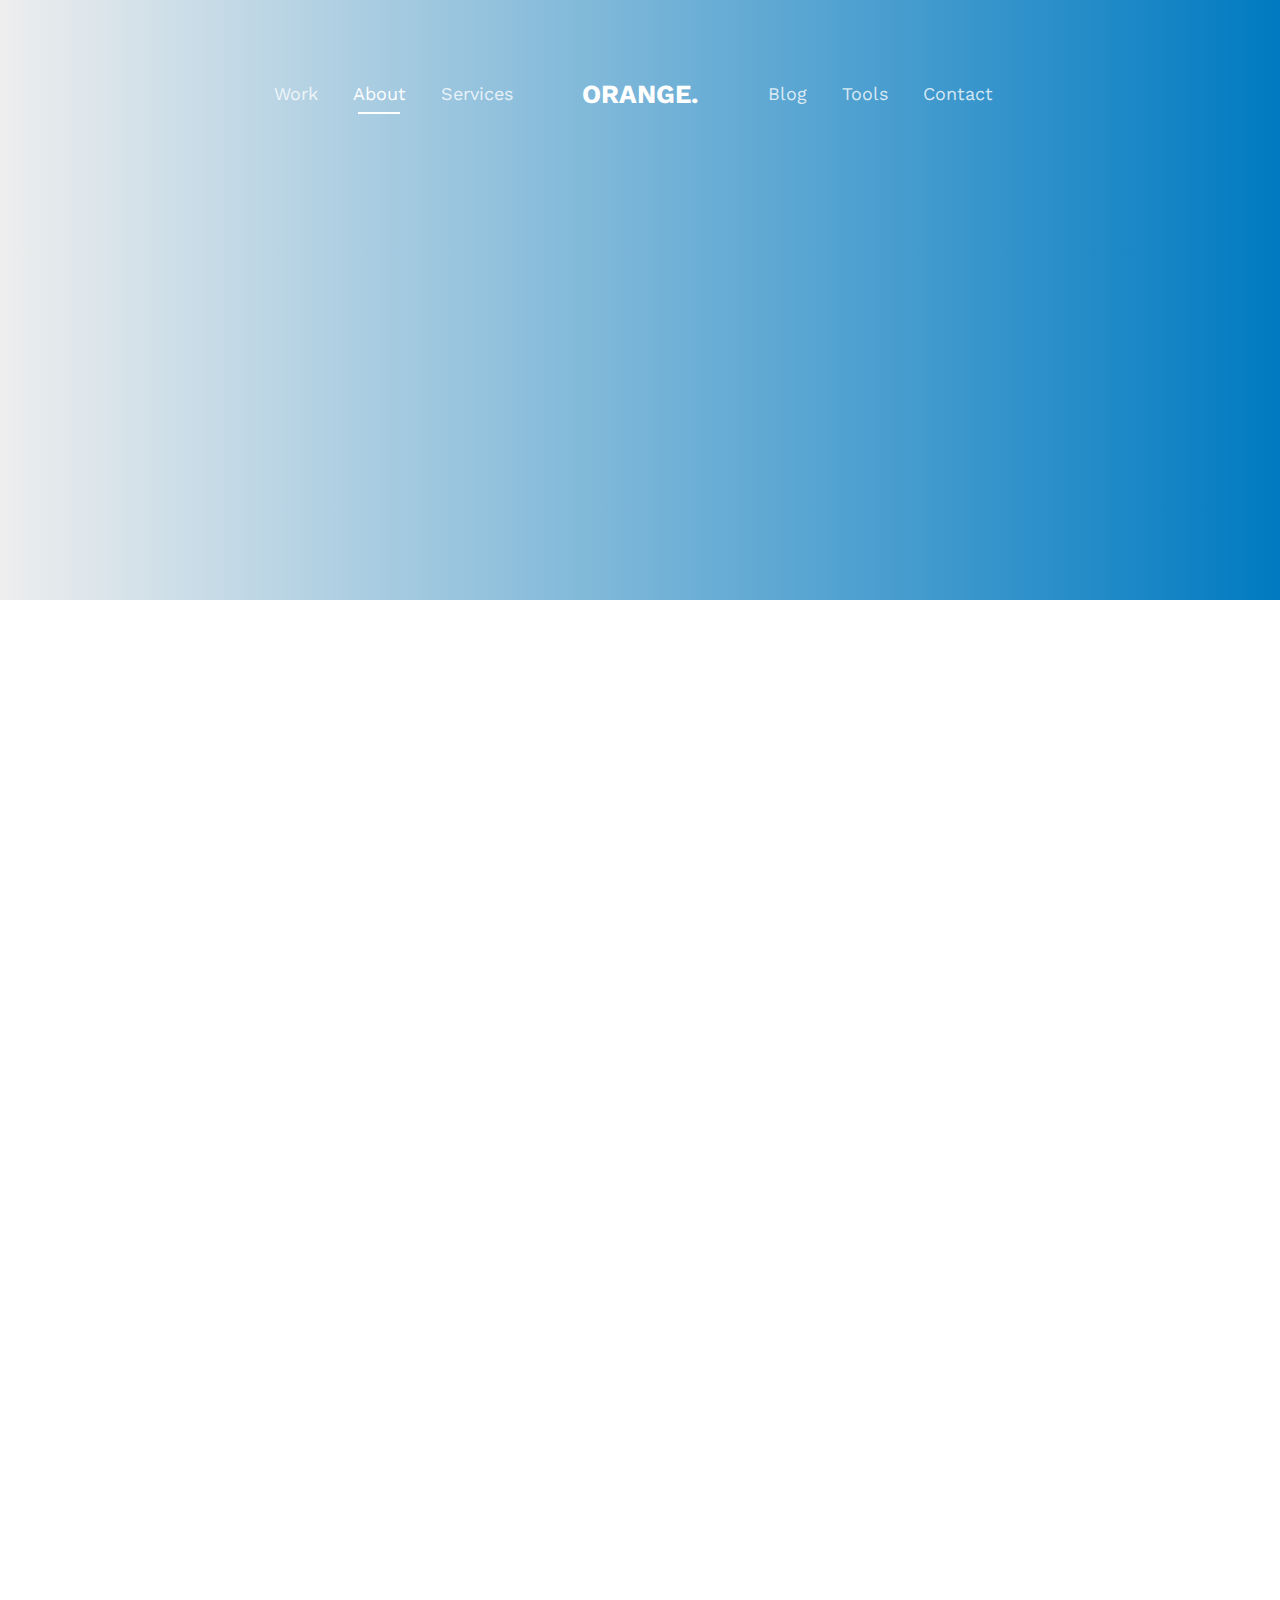
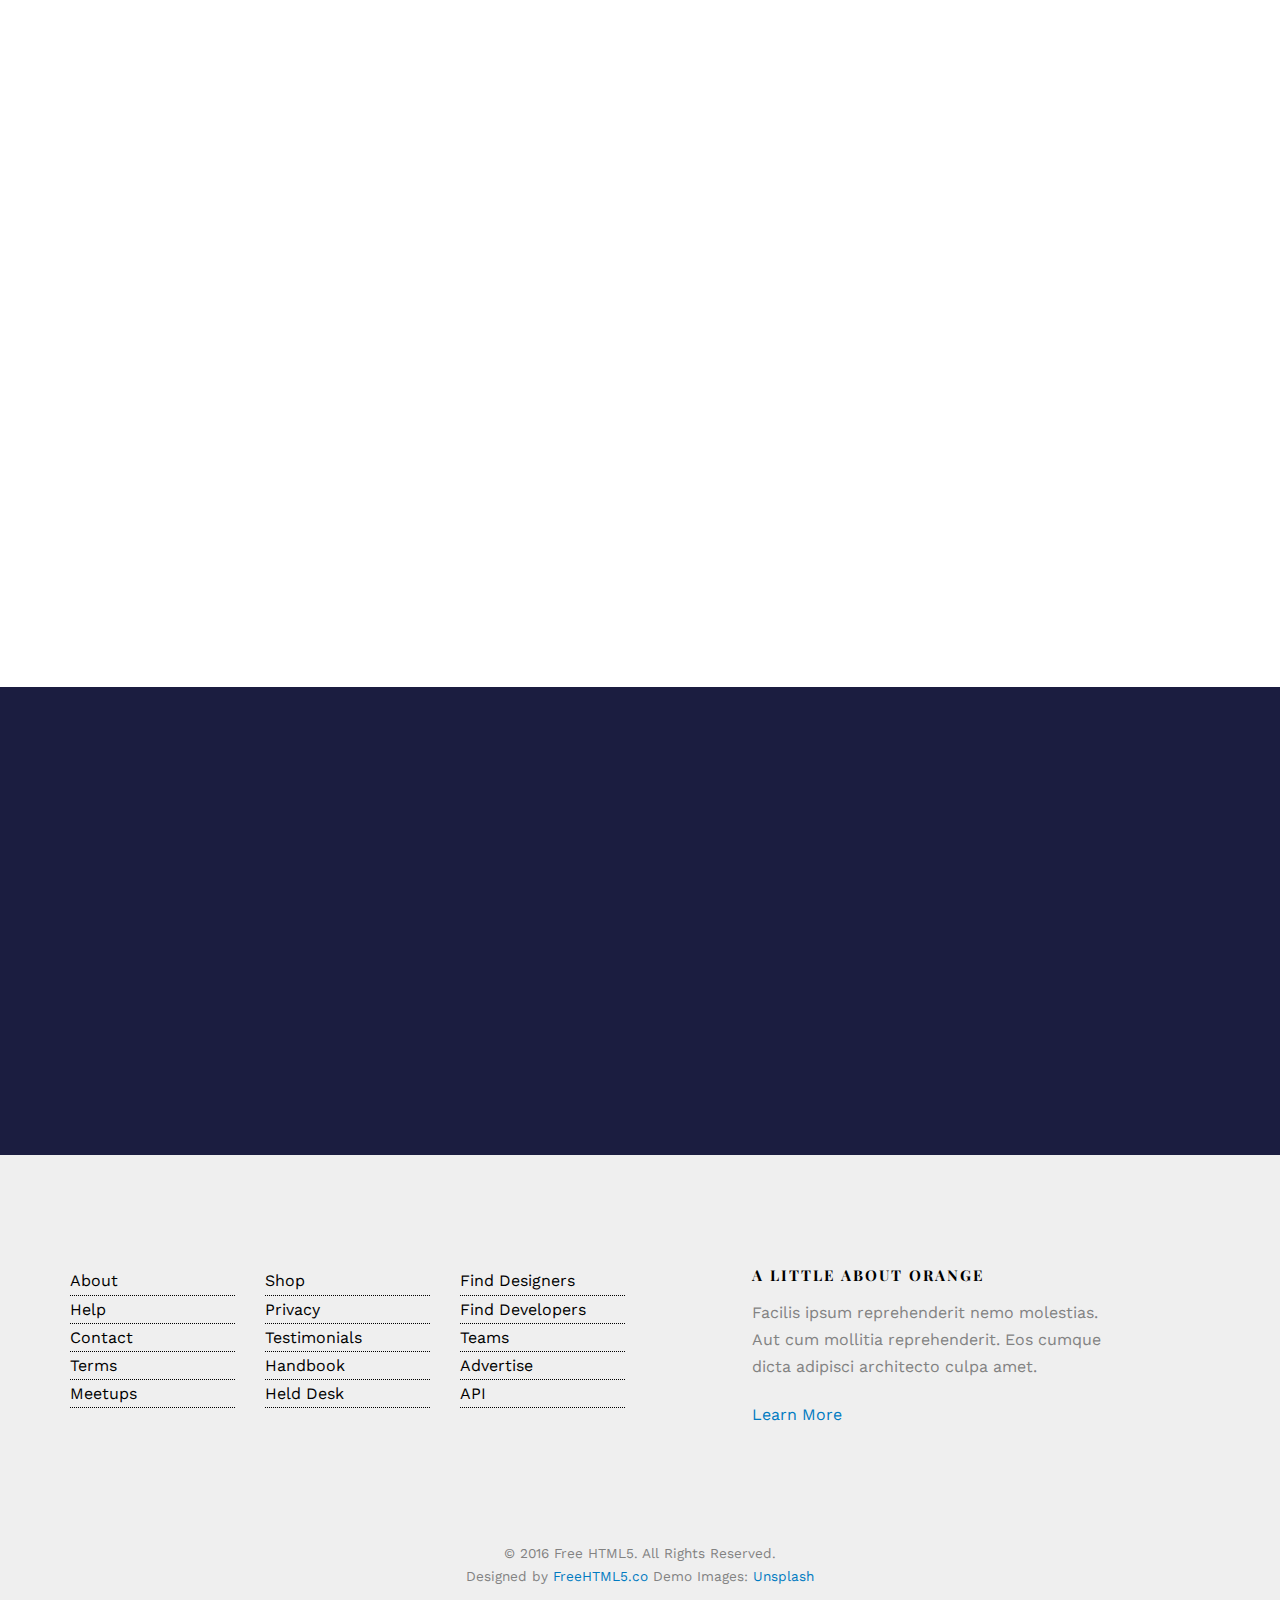
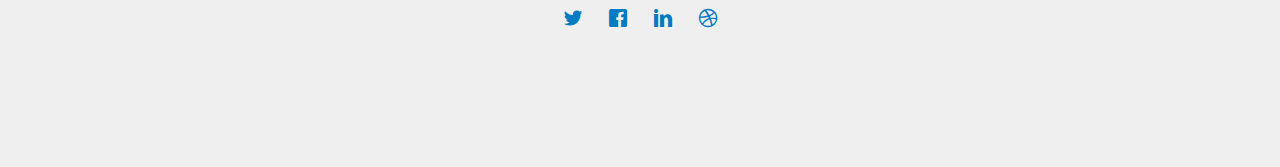
<file: appsilicon1/about.html>
<!DOCTYPE HTML>
<html>
	<head>
	<meta charset="utf-8">
	<meta http-equiv="X-UA-Compatible" content="IE=edge">
	<title>Orange &mdash; Free Website Template, Free HTML5 Template by FreeHTML5.co</title>
	<meta name="viewport" content="width=device-width, initial-scale=1">
	<meta name="description" content="Free HTML5 Website Template by FreeHTML5.co" />
	<meta name="keywords" content="free website templates, free html5, free template, free bootstrap, free website template, html5, css3, mobile first, responsive" />
	<meta name="author" content="FreeHTML5.co" />

	<!-- 
	//////////////////////////////////////////////////////

	FREE HTML5 TEMPLATE 
	DESIGNED & DEVELOPED by FreeHTML5.co
		
	Website: 		http://freehtml5.co/
	Email: 			info@freehtml5.co
	Twitter: 		http://twitter.com/fh5co
	Facebook: 		https://www.facebook.com/fh5co

	//////////////////////////////////////////////////////
	 -->

  	<!-- Facebook and Twitter integration -->
	<meta property="og:title" content=""/>
	<meta property="og:image" content=""/>
	<meta property="og:url" content=""/>
	<meta property="og:site_name" content=""/>
	<meta property="og:description" content=""/>
	<meta name="twitter:title" content="" />
	<meta name="twitter:image" content="" />
	<meta name="twitter:url" content="" />
	<meta name="twitter:card" content="" />

	<link href='https://fonts.googleapis.com/css?family=Work+Sans:400,300,600,400italic,700' rel='stylesheet' type='text/css'>
	<link href="https://fonts.googleapis.com/css?family=Playfair+Display:400,700" rel="stylesheet">
	
	<!-- Animate.css -->
	<link rel="stylesheet" href="css/animate.css">
	<!-- Icomoon Icon Fonts-->
	<link rel="stylesheet" href="css/icomoon.css">
	<!-- Bootstrap  -->
	<link rel="stylesheet" href="css/bootstrap.css">
	<!-- Theme style  -->
	<link rel="stylesheet" href="css/style.css">

	<!-- Modernizr JS -->
	<script src="js/modernizr-2.6.2.min.js"></script>
	<!-- FOR IE9 below -->
	<!--[if lt IE 9]>
	<script src="js/respond.min.js"></script>
	<![endif]-->

	</head>
	<body>
		
	<div class="fh5co-loader"></div>
	
	<div id="page">
	<nav class="fh5co-nav" role="navigation">
		<div class="container">
			<div class="row">
				<div class="col-xs-5 text-right menu-1">
					<ul>
						<li><a href="work.html">Work</a></li>
						<li class="active"><a href="about.html">About</a></li>
						<li class="has-dropdown">
							<a href="services.html">Services</a>
							<ul class="dropdown">
								<li><a href="#">Web Design</a></li>
								<li><a href="#">eCommerce</a></li>
								<li><a href="#">Branding</a></li>
								<li><a href="#">API</a></li>
							</ul>
						</li>
					</ul>
				</div>
				<div class="col-xs-2 text-center">
					<div id="fh5co-logo"><a href="index.html">Orange.</a></div>
				</div>
				<div class="col-xs-5 text-left menu-1">
					<ul>
						<li><a href="blog.html">Blog</a></li>
						<li class="has-dropdown">
							<a href="#">Tools</a>
							<ul class="dropdown">
								<li><a href="#">HTML5</a></li>
								<li><a href="#">CSS3</a></li>
								<li><a href="#">Sass</a></li>
								<li><a href="#">jQuery</a></li>
							</ul>
						</li>
						<li><a href="contact.html">Contact</a></li>
					</ul>
				</div>
			</div>
			
		</div>
	</nav>

	<header id="fh5co-header" class="fh5co-cover fh5co-cover-sm" role="banner" style="background-image:url(images/img_bg_2.jpg);">
		<div class="overlay"></div>
		<div class="container">
			<div class="row">
				<div class="col-md-8 col-md-offset-2 text-center">
					<div class="display-t">
						<div class="display-tc animate-box" data-animate-effect="fadeIn">
							<h1>About Us</h1>
							<h2>Free html5 templates Made by <a href="http://freehtml5.co" target="_blank">freehtml5.co</a></h2>
						</div>
					</div>
				</div>
			</div>
		</div>
	</header>

	<div id="fh5co-about">
		<div class="container">
			<div class="about-content">
				<div class="row animate-box">
					<div class="col-md-6 col-md-push-6">
						<div class="desc">
							<h3>History</h3>
							<p>Lorem ipsum dolor sit amet consectetur adipisicing elit. Esse quo est quis mollitia ratione magni assumenda repellat atque modi temporibus tempore ex. Dolore facilis ex sunt ea praesentium expedita numquam?</p> 
							<p>Quos quia provident consequuntur culpa facere ratione maxime commodi voluptates id repellat velit eaque aspernatur expedita. Possimus itaque adipisci rem dolorem nesciunt perferendis quae amet deserunt eum labore quidem minima.</p>
						</div>
						<div class="desc">
							<h3>Mission &amp; Vission</h3>
							<p>Lorem ipsum dolor sit amet consectetur adipisicing elit. Esse quo est quis mollitia ratione magni assumenda repellat atque modi temporibus tempore ex. Dolore facilis ex sunt ea praesentium expedita numquam?</p> 
							<p>Quos quia provident consequuntur culpa facere ratione maxime commodi voluptates id repellat velit eaque aspernatur expedita. Possimus itaque adipisci rem dolorem nesciunt perferendis quae amet deserunt eum labore quidem minima.</p>
						</div>
					</div>
					<div class="col-md-6 col-md-pull-6">
						<img class="img-responsive" src="images/img_bg_1.jpg" alt="about">
					</div>
					
				</div>
			</div>
			<div class="row animate-box">
				<div class="col-md-8 col-md-offset-2 text-center fh5co-heading">
					<span>Productive Staff</span>
					<h2>Meet Our Staff</h2>
					<p>Dignissimos asperiores vitae velit veniam totam fuga molestias accusamus alias autem provident. Odit ab aliquam dolor eius.</p>
				</div>
			</div>
			<div class="row">
				<div class="col-md-4 col-sm-4 animate-box" data-animate-effect="fadeIn">
					<div class="fh5co-staff">
						<img src="images/person1.jpg" alt="Free HTML5 Templates by FreeHTML5.co">
						<h3>Jean Smith</h3>
						<strong class="role">Web Designer</strong>
						<p>Quos quia provident consequuntur culpa facere ratione maxime commodi voluptates id repellat velit eaque aspernatur expedita. Possimus itaque adipisci.</p>
						<ul class="fh5co-social-icons">
							<li><a href="#"><i class="icon-facebook"></i></a></li>
							<li><a href="#"><i class="icon-twitter"></i></a></li>
							<li><a href="#"><i class="icon-dribbble"></i></a></li>
							<li><a href="#"><i class="icon-github"></i></a></li>
						</ul>
					</div>
				</div>
				<div class="col-md-4 col-sm-4 animate-box" data-animate-effect="fadeIn">
					<div class="fh5co-staff">
						<img src="images/person1.jpg" alt="Free HTML5 Templates by FreeHTML5.co">
						<h3>Hush Raven</h3>
						<strong class="role">Front-end Developer</strong>
						<p>Quos quia provident consequuntur culpa facere ratione maxime commodi voluptates id repellat velit eaque aspernatur expedita. Possimus itaque adipisci.</p>
						<ul class="fh5co-social-icons">
							<li><a href="#"><i class="icon-facebook"></i></a></li>
							<li><a href="#"><i class="icon-twitter"></i></a></li>
							<li><a href="#"><i class="icon-dribbble"></i></a></li>
							<li><a href="#"><i class="icon-github"></i></a></li>
						</ul>
					</div>
				</div>
				<div class="col-md-4 col-sm-4 animate-box" data-animate-effect="fadeIn">
					<div class="fh5co-staff">
						<img src="images/person1.jpg" alt="Free HTML5 Templates by FreeHTML5.co">
						<h3>Alex King</h3>
						<strong class="role">Back-end Developer</strong>
						<p>Quos quia provident consequuntur culpa facere ratione maxime commodi voluptates id repellat velit eaque aspernatur expedita. Possimus itaque adipisci.</p>
						<ul class="fh5co-social-icons">
							<li><a href="#"><i class="icon-facebook"></i></a></li>
							<li><a href="#"><i class="icon-twitter"></i></a></li>
							<li><a href="#"><i class="icon-dribbble"></i></a></li>
							<li><a href="#"><i class="icon-github"></i></a></li>
						</ul>
					</div>
				</div>
			</div>
		</div>
	</div>

	<div id="fh5co-started">
		<div class="container">
			<div class="row animate-box">
				<div class="col-md-8 col-md-offset-2 text-center fh5co-heading">
					<h2>Lets Get Started</h2>
					<p>Dignissimos asperiores vitae velit veniam totam fuga molestias accusamus alias autem provident. Odit ab aliquam dolor eius.</p>
				</div>
			</div>
			<div class="row animate-box">
				<div class="col-md-8 col-md-offset-2">
					<form class="form-inline">
						<div class="col-md-6 col-md-offset-3 col-sm-6">
							<button type="submit" class="btn btn-default btn-block">Get In Touch</button>
						</div>
					</form>
				</div>
			</div>
		</div>
	</div>

	<footer id="fh5co-footer" role="contentinfo">
		<div class="container">
			<div class="row row-pb-md">
				<div class="col-md-2 col-sm-4 col-xs-6">
					<ul class="fh5co-footer-links">
						<li><a href="#">About</a></li>
						<li><a href="#">Help</a></li>
						<li><a href="#">Contact</a></li>
						<li><a href="#">Terms</a></li>
						<li><a href="#">Meetups</a></li>
					</ul>
				</div>

				<div class="col-md-2 col-sm-4 col-xs-6">
					<ul class="fh5co-footer-links">
						<li><a href="#">Shop</a></li>
						<li><a href="#">Privacy</a></li>
						<li><a href="#">Testimonials</a></li>
						<li><a href="#">Handbook</a></li>
						<li><a href="#">Held Desk</a></li>
					</ul>
				</div>

				<div class="col-md-2 col-sm-4 col-xs-6">
					<ul class="fh5co-footer-links">
						<li><a href="#">Find Designers</a></li>
						<li><a href="#">Find Developers</a></li>
						<li><a href="#">Teams</a></li>
						<li><a href="#">Advertise</a></li>
						<li><a href="#">API</a></li>
					</ul>
				</div>
				<div class="col-md-4 col-sm-12 col-xs-12 fh5co-widget col-md-push-1">
					<h3>A Little About Orange</h3>
					<p>Facilis ipsum reprehenderit nemo molestias. Aut cum mollitia reprehenderit. Eos cumque dicta adipisci architecto culpa amet.</p>
					<p><a href="#">Learn More</a></p>
				</div>
			</div>

			<div class="row copyright">
				<div class="col-md-12 text-center">
					<p>
						<small class="block">&copy; 2016 Free HTML5. All Rights Reserved.</small> 
						<small class="block">Designed by <a href="http://freehtml5.co/" target="_blank">FreeHTML5.co</a> Demo Images: <a href="http://unsplash.com/" target="_blank">Unsplash</a></small>
					</p>
					<p>
						<ul class="fh5co-social-icons">
							<li><a href="#"><i class="icon-twitter"></i></a></li>
							<li><a href="#"><i class="icon-facebook"></i></a></li>
							<li><a href="#"><i class="icon-linkedin"></i></a></li>
							<li><a href="#"><i class="icon-dribbble"></i></a></li>
						</ul>
					</p>
				</div>
			</div>

		</div>
	</footer>
	</div>

	<div class="gototop js-top">
		<a href="#" class="js-gotop"><i class="icon-arrow-up"></i></a>
	</div>
	
	<!-- jQuery -->
	<script src="js/jquery.min.js"></script>
	<!-- jQuery Easing -->
	<script src="js/jquery.easing.1.3.js"></script>
	<!-- Bootstrap -->
	<script src="js/bootstrap.min.js"></script>
	<!-- Waypoints -->
	<script src="js/jquery.waypoints.min.js"></script>
	<!-- Main -->
	<script src="js/main.js"></script>

	</body>
</html>
</file>
<file: appsilicon1/css/icomoon.css>
@font-face {
  font-family: 'icomoon';
  src:  url('../fonts/icomoon/icomoon.eot?6iuir');
  src:  url('../fonts/icomoon/icomoon.eot?6iuir#iefix') format('embedded-opentype'),
    url('../fonts/icomoon/icomoon.ttf?6iuir') format('truetype'),
    url('../fonts/icomoon/icomoon.woff?6iuir') format('woff'),
    url('../fonts/icomoon/icomoon.svg?6iuir#icomoon') format('svg');
  font-weight: normal;
  font-style: normal;
}

[class^="icon-"], [class*=" icon-"] {
  /* use !important to prevent issues with browser extensions that change fonts */
  font-family: 'icomoon' !important;
  speak: none;
  font-style: normal;
  font-weight: normal;
  font-variant: normal;
  text-transform: none;
  line-height: 1;

  /* Better Font Rendering =========== */
  -webkit-font-smoothing: antialiased;
  -moz-osx-font-smoothing: grayscale;
}

.icon-eye:before {
  content: "\e000";
}
.icon-paper-clip:before {
  content: "\e001";
}
.icon-mail:before {
  content: "\e002";
}
.icon-toggle:before {
  content: "\e003";
}
.icon-layout:before {
  content: "\e004";
}
.icon-link:before {
  content: "\e005";
}
.icon-bell:before {
  content: "\e006";
}
.icon-lock:before {
  content: "\e007";
}
.icon-unlock:before {
  content: "\e008";
}
.icon-ribbon:before {
  content: "\e009";
}
.icon-image:before {
  content: "\e010";
}
.icon-signal:before {
  content: "\e011";
}
.icon-target:before {
  content: "\e012";
}
.icon-clipboard:before {
  content: "\e013";
}
.icon-clock:before {
  content: "\e014";
}
.icon-watch:before {
  content: "\e015";
}
.icon-air-play:before {
  content: "\e016";
}
.icon-camera:before {
  content: "\e017";
}
.icon-video:before {
  content: "\e018";
}
.icon-disc:before {
  content: "\e019";
}
.icon-printer:before {
  content: "\e020";
}
.icon-monitor:before {
  content: "\e021";
}
.icon-server:before {
  content: "\e022";
}
.icon-cog:before {
  content: "\e023";
}
.icon-heart:before {
  content: "\e024";
}
.icon-paragraph:before {
  content: "\e025";
}
.icon-align-justify:before {
  content: "\e026";
}
.icon-align-left:before {
  content: "\e027";
}
.icon-align-center:before {
  content: "\e028";
}
.icon-align-right:before {
  content: "\e029";
}
.icon-book:before {
  content: "\e030";
}
.icon-layers:before {
  content: "\e031";
}
.icon-stack:before {
  content: "\e032";
}
.icon-stack-2:before {
  content: "\e033";
}
.icon-paper:before {
  content: "\e034";
}
.icon-paper-stack:before {
  content: "\e035";
}
.icon-search:before {
  content: "\e036";
}
.icon-zoom-in:before {
  content: "\e037";
}
.icon-zoom-out:before {
  content: "\e038";
}
.icon-reply:before {
  content: "\e039";
}
.icon-circle-plus:before {
  content: "\e040";
}
.icon-circle-minus:before {
  content: "\e041";
}
.icon-circle-check:before {
  content: "\e042";
}
.icon-circle-cross:before {
  content: "\e043";
}
.icon-square-plus:before {
  content: "\e044";
}
.icon-square-minus:before {
  content: "\e045";
}
.icon-square-check:before {
  content: "\e046";
}
.icon-square-cross:before {
  content: "\e047";
}
.icon-microphone:before {
  content: "\e048";
}
.icon-record:before {
  content: "\e049";
}
.icon-skip-back:before {
  content: "\e050";
}
.icon-rewind:before {
  content: "\e051";
}
.icon-play:before {
  content: "\e052";
}
.icon-pause:before {
  content: "\e053";
}
.icon-stop:before {
  content: "\e054";
}
.icon-fast-forward:before {
  content: "\e055";
}
.icon-skip-forward:before {
  content: "\e056";
}
.icon-shuffle:before {
  content: "\e057";
}
.icon-repeat:before {
  content: "\e058";
}
.icon-folder:before {
  content: "\e059";
}
.icon-umbrella:before {
  content: "\e060";
}
.icon-moon:before {
  content: "\e061";
}
.icon-thermometer:before {
  content: "\e062";
}
.icon-drop:before {
  content: "\e063";
}
.icon-sun:before {
  content: "\e064";
}
.icon-cloud:before {
  content: "\e065";
}
.icon-cloud-upload:before {
  content: "\e066";
}
.icon-cloud-download:before {
  content: "\e067";
}
.icon-upload:before {
  content: "\e068";
}
.icon-download:before {
  content: "\e069";
}
.icon-location:before {
  content: "\e070";
}
.icon-location-2:before {
  content: "\e071";
}
.icon-map:before {
  content: "\e072";
}
.icon-battery:before {
  content: "\e073";
}
.icon-head:before {
  content: "\e074";
}
.icon-briefcase:before {
  content: "\e075";
}
.icon-speech-bubble:before {
  content: "\e076";
}
.icon-anchor:before {
  content: "\e077";
}
.icon-globe:before {
  content: "\e078";
}
.icon-box:before {
  content: "\e079";
}
.icon-reload:before {
  content: "\e080";
}
.icon-share:before {
  content: "\e081";
}
.icon-marquee:before {
  content: "\e082";
}
.icon-marquee-plus:before {
  content: "\e083";
}
.icon-marquee-minus:before {
  content: "\e084";
}
.icon-tag:before {
  content: "\e085";
}
.icon-power:before {
  content: "\e086";
}
.icon-command:before {
  content: "\e087";
}
.icon-alt:before {
  content: "\e088";
}
.icon-esc:before {
  content: "\e089";
}
.icon-bar-graph:before {
  content: "\e090";
}
.icon-bar-graph-2:before {
  content: "\e091";
}
.icon-pie-graph:before {
  content: "\e092";
}
.icon-star:before {
  content: "\e093";
}
.icon-arrow-left:before {
  content: "\e094";
}
.icon-arrow-right:before {
  content: "\e095";
}
.icon-arrow-up:before {
  content: "\e096";
}
.icon-arrow-down:before {
  content: "\e097";
}
.icon-volume:before {
  content: "\e098";
}
.icon-mute:before {
  content: "\e099";
}
.icon-content-right:before {
  content: "\e100";
}
.icon-content-left:before {
  content: "\e101";
}
.icon-grid:before {
  content: "\e102";
}
.icon-grid-2:before {
  content: "\e103";
}
.icon-columns:before {
  content: "\e104";
}
.icon-loader:before {
  content: "\e105";
}
.icon-bag:before {
  content: "\e106";
}
.icon-ban:before {
  content: "\e107";
}
.icon-flag:before {
  content: "\e108";
}
.icon-trash:before {
  content: "\e109";
}
.icon-expand:before {
  content: "\e110";
}
.icon-contract:before {
  content: "\e111";
}
.icon-maximize:before {
  content: "\e112";
}
.icon-minimize:before {
  content: "\e113";
}
.icon-plus:before {
  content: "\e114";
}
.icon-minus:before {
  content: "\e115";
}
.icon-check:before {
  content: "\e116";
}
.icon-cross:before {
  content: "\e117";
}
.icon-move:before {
  content: "\e118";
}
.icon-delete:before {
  content: "\e119";
}
.icon-menu:before {
  content: "\e120";
}
.icon-archive:before {
  content: "\e121";
}
.icon-inbox:before {
  content: "\e122";
}
.icon-outbox:before {
  content: "\e123";
}
.icon-file:before {
  content: "\e124";
}
.icon-file-add:before {
  content: "\e125";
}
.icon-file-subtract:before {
  content: "\e126";
}
.icon-help:before {
  content: "\e127";
}
.icon-open:before {
  content: "\e128";
}
.icon-ellipsis:before {
  content: "\e129";
}
.icon-add-to-list:before {
  content: "\e900";
}
.icon-classic-computer:before {
  content: "\e901";
}
.icon-controller-fast-backward:before {
  content: "\e902";
}
.icon-creative-commons-attribution:before {
  content: "\e903";
}
.icon-creative-commons-noderivs:before {
  content: "\e904";
}
.icon-creative-commons-noncommercial-eu:before {
  content: "\e905";
}
.icon-creative-commons-noncommercial-us:before {
  content: "\e906";
}
.icon-creative-commons-public-domain:before {
  content: "\e907";
}
.icon-creative-commons-remix:before {
  content: "\e908";
}
.icon-creative-commons-share:before {
  content: "\e909";
}
.icon-creative-commons-sharealike:before {
  content: "\e90a";
}
.icon-creative-commons:before {
  content: "\e90b";
}
.icon-document-landscape:before {
  content: "\e90c";
}
.icon-remove-user:before {
  content: "\e90d";
}
.icon-warning:before {
  content: "\e90e";
}
.icon-arrow-bold-down:before {
  content: "\e90f";
}
.icon-arrow-bold-left:before {
  content: "\e910";
}
.icon-arrow-bold-right:before {
  content: "\e911";
}
.icon-arrow-bold-up:before {
  content: "\e912";
}
.icon-arrow-down2:before {
  content: "\e913";
}
.icon-arrow-left2:before {
  content: "\e914";
}
.icon-arrow-long-down:before {
  content: "\e915";
}
.icon-arrow-long-left:before {
  content: "\e916";
}
.icon-arrow-long-right:before {
  content: "\e917";
}
.icon-arrow-long-up:before {
  content: "\e918";
}
.icon-arrow-right2:before {
  content: "\e919";
}
.icon-arrow-up2:before {
  content: "\e91a";
}
.icon-arrow-with-circle-down:before {
  content: "\e91b";
}
.icon-arrow-with-circle-left:before {
  content: "\e91c";
}
.icon-arrow-with-circle-right:before {
  content: "\e91d";
}
.icon-arrow-with-circle-up:before {
  content: "\e91e";
}
.icon-bookmark:before {
  content: "\e91f";
}
.icon-bookmarks:before {
  content: "\e920";
}
.icon-chevron-down:before {
  content: "\e921";
}
.icon-chevron-left:before {
  content: "\e922";
}
.icon-chevron-right:before {
  content: "\e923";
}
.icon-chevron-small-down:before {
  content: "\e924";
}
.icon-chevron-small-left:before {
  content: "\e925";
}
.icon-chevron-small-right:before {
  content: "\e926";
}
.icon-chevron-small-up:before {
  content: "\e927";
}
.icon-chevron-thin-down:before {
  content: "\e928";
}
.icon-chevron-thin-left:before {
  content: "\e929";
}
.icon-chevron-thin-right:before {
  content: "\e92a";
}
.icon-chevron-thin-up:before {
  content: "\e92b";
}
.icon-chevron-up:before {
  content: "\e92c";
}
.icon-chevron-with-circle-down:before {
  content: "\e92d";
}
.icon-chevron-with-circle-left:before {
  content: "\e92e";
}
.icon-chevron-with-circle-right:before {
  content: "\e92f";
}
.icon-chevron-with-circle-up:before {
  content: "\e930";
}
.icon-cloud2:before {
  content: "\e931";
}
.icon-controller-fast-forward:before {
  content: "\e932";
}
.icon-controller-jump-to-start:before {
  content: "\e933";
}
.icon-controller-next:before {
  content: "\e934";
}
.icon-controller-paus:before {
  content: "\e935";
}
.icon-controller-play:before {
  content: "\e936";
}
.icon-controller-record:before {
  content: "\e937";
}
.icon-controller-stop:before {
  content: "\e938";
}
.icon-controller-volume:before {
  content: "\e939";
}
.icon-dot-single:before {
  content: "\e93a";
}
.icon-dots-three-horizontal:before {
  content: "\e93b";
}
.icon-dots-three-vertical:before {
  content: "\e93c";
}
.icon-dots-two-horizontal:before {
  content: "\e93d";
}
.icon-dots-two-vertical:before {
  content: "\e93e";
}
.icon-download2:before {
  content: "\e93f";
}
.icon-emoji-flirt:before {
  content: "\e940";
}
.icon-flow-branch:before {
  content: "\e941";
}
.icon-flow-cascade:before {
  content: "\e942";
}
.icon-flow-line:before {
  content: "\e943";
}
.icon-flow-parallel:before {
  content: "\e944";
}
.icon-flow-tree:before {
  content: "\e945";
}
.icon-install:before {
  content: "\e946";
}
.icon-layers2:before {
  content: "\e947";
}
.icon-open-book:before {
  content: "\e948";
}
.icon-resize-100:before {
  content: "\e949";
}
.icon-resize-full-screen:before {
  content: "\e94a";
}
.icon-save:before {
  content: "\e94b";
}
.icon-select-arrows:before {
  content: "\e94c";
}
.icon-sound-mute:before {
  content: "\e94d";
}
.icon-sound:before {
  content: "\e94e";
}
.icon-trash2:before {
  content: "\e94f";
}
.icon-triangle-down:before {
  content: "\e950";
}
.icon-triangle-left:before {
  content: "\e951";
}
.icon-triangle-right:before {
  content: "\e952";
}
.icon-triangle-up:before {
  content: "\e953";
}
.icon-uninstall:before {
  content: "\e954";
}
.icon-upload-to-cloud:before {
  content: "\e955";
}
.icon-upload2:before {
  content: "\e956";
}
.icon-add-user:before {
  content: "\e957";
}
.icon-address:before {
  content: "\e958";
}
.icon-adjust:before {
  content: "\e959";
}
.icon-air:before {
  content: "\e95a";
}
.icon-aircraft-landing:before {
  content: "\e95b";
}
.icon-aircraft-take-off:before {
  content: "\e95c";
}
.icon-aircraft:before {
  content: "\e95d";
}
.icon-align-bottom:before {
  content: "\e95e";
}
.icon-align-horizontal-middle:before {
  content: "\e95f";
}
.icon-align-left2:before {
  content: "\e960";
}
.icon-align-right2:before {
  content: "\e961";
}
.icon-align-top:before {
  content: "\e962";
}
.icon-align-vertical-middle:before {
  content: "\e963";
}
.icon-archive2:before {
  content: "\e964";
}
.icon-area-graph:before {
  content: "\e965";
}
.icon-attachment:before {
  content: "\e966";
}
.icon-awareness-ribbon:before {
  content: "\e967";
}
.icon-back-in-time:before {
  content: "\e968";
}
.icon-back:before {
  content: "\e969";
}
.icon-bar-graph2:before {
  content: "\e96a";
}
.icon-battery2:before {
  content: "\e96b";
}
.icon-beamed-note:before {
  content: "\e96c";
}
.icon-bell2:before {
  content: "\e96d";
}
.icon-blackboard:before {
  content: "\e96e";
}
.icon-block:before {
  content: "\e96f";
}
.icon-book2:before {
  content: "\e970";
}
.icon-bowl:before {
  content: "\e971";
}
.icon-box2:before {
  content: "\e972";
}
.icon-briefcase2:before {
  content: "\e973";
}
.icon-browser:before {
  content: "\e974";
}
.icon-brush:before {
  content: "\e975";
}
.icon-bucket:before {
  content: "\e976";
}
.icon-cake:before {
  content: "\e977";
}
.icon-calculator:before {
  content: "\e978";
}
.icon-calendar:before {
  content: "\e979";
}
.icon-camera2:before {
  content: "\e97a";
}
.icon-ccw:before {
  content: "\e97b";
}
.icon-chat:before {
  content: "\e97c";
}
.icon-check2:before {
  content: "\e97d";
}
.icon-circle-with-cross:before {
  content: "\e97e";
}
.icon-circle-with-minus:before {
  content: "\e97f";
}
.icon-circle-with-plus:before {
  content: "\e980";
}
.icon-circle:before {
  content: "\e981";
}
.icon-circular-graph:before {
  content: "\e982";
}
.icon-clapperboard:before {
  content: "\e983";
}
.icon-clipboard2:before {
  content: "\e984";
}
.icon-clock2:before {
  content: "\e985";
}
.icon-code:before {
  content: "\e986";
}
.icon-cog2:before {
  content: "\e987";
}
.icon-colours:before {
  content: "\e988";
}
.icon-compass:before {
  content: "\e989";
}
.icon-copy:before {
  content: "\e98a";
}
.icon-credit-card:before {
  content: "\e98b";
}
.icon-credit:before {
  content: "\e98c";
}
.icon-cross2:before {
  content: "\e98d";
}
.icon-cup:before {
  content: "\e98e";
}
.icon-cw:before {
  content: "\e98f";
}
.icon-cycle:before {
  content: "\e990";
}
.icon-database:before {
  content: "\e991";
}
.icon-dial-pad:before {
  content: "\e992";
}
.icon-direction:before {
  content: "\e993";
}
.icon-document:before {
  content: "\e994";
}
.icon-documents:before {
  content: "\e995";
}
.icon-drink:before {
  content: "\e996";
}
.icon-drive:before {
  content: "\e997";
}
.icon-drop2:before {
  content: "\e998";
}
.icon-edit:before {
  content: "\e999";
}
.icon-email:before {
  content: "\e99a";
}
.icon-emoji-happy:before {
  content: "\e99b";
}
.icon-emoji-neutral:before {
  content: "\e99c";
}
.icon-emoji-sad:before {
  content: "\e99d";
}
.icon-erase:before {
  content: "\e99e";
}
.icon-eraser:before {
  content: "\e99f";
}
.icon-export:before {
  content: "\e9a0";
}
.icon-eye2:before {
  content: "\e9a1";
}
.icon-feather:before {
  content: "\e9a2";
}
.icon-flag2:before {
  content: "\e9a3";
}
.icon-flash:before {
  content: "\e9a4";
}
.icon-flashlight:before {
  content: "\e9a5";
}
.icon-flat-brush:before {
  content: "\e9a6";
}
.icon-folder-images:before {
  content: "\e9a7";
}
.icon-folder-music:before {
  content: "\e9a8";
}
.icon-folder-video:before {
  content: "\e9a9";
}
.icon-folder2:before {
  content: "\e9aa";
}
.icon-forward:before {
  content: "\e9ab";
}
.icon-funnel:before {
  content: "\e9ac";
}
.icon-game-controller:before {
  content: "\e9ad";
}
.icon-gauge:before {
  content: "\e9ae";
}
.icon-globe2:before {
  content: "\e9af";
}
.icon-graduation-cap:before {
  content: "\e9b0";
}
.icon-grid2:before {
  content: "\e9b1";
}
.icon-hair-cross:before {
  content: "\e9b2";
}
.icon-hand:before {
  content: "\e9b3";
}
.icon-heart-outlined:before {
  content: "\e9b4";
}
.icon-heart2:before {
  content: "\e9b5";
}
.icon-help-with-circle:before {
  content: "\e9b6";
}
.icon-help2:before {
  content: "\e9b7";
}
.icon-home:before {
  content: "\e9b8";
}
.icon-hour-glass:before {
  content: "\e9b9";
}
.icon-image-inverted:before {
  content: "\e9ba";
}
.icon-image2:before {
  content: "\e9bb";
}
.icon-images:before {
  content: "\e9bc";
}
.icon-inbox2:before {
  content: "\e9bd";
}
.icon-infinity:before {
  content: "\e9be";
}
.icon-info-with-circle:before {
  content: "\e9bf";
}
.icon-info:before {
  content: "\e9c0";
}
.icon-key:before {
  content: "\e9c1";
}
.icon-keyboard:before {
  content: "\e9c2";
}
.icon-lab-flask:before {
  content: "\e9c3";
}
.icon-landline:before {
  content: "\e9c4";
}
.icon-language:before {
  content: "\e9c5";
}
.icon-laptop:before {
  content: "\e9c6";
}
.icon-leaf:before {
  content: "\e9c7";
}
.icon-level-down:before {
  content: "\e9c8";
}
.icon-level-up:before {
  content: "\e9c9";
}
.icon-lifebuoy:before {
  content: "\e9ca";
}
.icon-light-bulb:before {
  content: "\e9cb";
}
.icon-light-down:before {
  content: "\e9cc";
}
.icon-light-up:before {
  content: "\e9cd";
}
.icon-line-graph:before {
  content: "\e9ce";
}
.icon-link2:before {
  content: "\e9cf";
}
.icon-list:before {
  content: "\e9d0";
}
.icon-location-pin:before {
  content: "\e9d1";
}
.icon-location2:before {
  content: "\e9d2";
}
.icon-lock-open:before {
  content: "\e9d3";
}
.icon-lock2:before {
  content: "\e9d4";
}
.icon-log-out:before {
  content: "\e9d5";
}
.icon-login:before {
  content: "\e9d6";
}
.icon-loop:before {
  content: "\e9d7";
}
.icon-magnet:before {
  content: "\e9d8";
}
.icon-magnifying-glass:before {
  content: "\e9d9";
}
.icon-mail2:before {
  content: "\e9da";
}
.icon-man:before {
  content: "\e9db";
}
.icon-map2:before {
  content: "\e9dc";
}
.icon-mask:before {
  content: "\e9dd";
}
.icon-medal:before {
  content: "\e9de";
}
.icon-megaphone:before {
  content: "\e9df";
}
.icon-menu2:before {
  content: "\e9e0";
}
.icon-message:before {
  content: "\e9e1";
}
.icon-mic:before {
  content: "\e9e2";
}
.icon-minus2:before {
  content: "\e9e3";
}
.icon-mobile:before {
  content: "\e9e4";
}
.icon-modern-mic:before {
  content: "\e9e5";
}
.icon-moon2:before {
  content: "\e9e6";
}
.icon-mouse:before {
  content: "\e9e7";
}
.icon-music:before {
  content: "\e9e8";
}
.icon-network:before {
  content: "\e9e9";
}
.icon-new-message:before {
  content: "\e9ea";
}
.icon-new:before {
  content: "\e9eb";
}
.icon-news:before {
  content: "\e9ec";
}
.icon-note:before {
  content: "\e9ed";
}
.icon-notification:before {
  content: "\e9ee";
}
.icon-old-mobile:before {
  content: "\e9ef";
}
.icon-old-phone:before {
  content: "\e9f0";
}
.icon-palette:before {
  content: "\e9f1";
}
.icon-paper-plane:before {
  content: "\e9f2";
}
.icon-pencil:before {
  content: "\e9f3";
}
.icon-phone:before {
  content: "\e9f4";
}
.icon-pie-chart:before {
  content: "\e9f5";
}
.icon-pin:before {
  content: "\e9f6";
}
.icon-plus2:before {
  content: "\e9f7";
}
.icon-popup:before {
  content: "\e9f8";
}
.icon-power-plug:before {
  content: "\e9f9";
}
.icon-price-ribbon:before {
  content: "\e9fa";
}
.icon-price-tag:before {
  content: "\e9fb";
}
.icon-print:before {
  content: "\e9fc";
}
.icon-progress-empty:before {
  content: "\e9fd";
}
.icon-progress-full:before {
  content: "\e9fe";
}
.icon-progress-one:before {
  content: "\e9ff";
}
.icon-progress-two:before {
  content: "\ea00";
}
.icon-publish:before {
  content: "\ea01";
}
.icon-quote:before {
  content: "\ea02";
}
.icon-radio:before {
  content: "\ea03";
}
.icon-reply-all:before {
  content: "\ea04";
}
.icon-reply2:before {
  content: "\ea05";
}
.icon-retweet:before {
  content: "\ea06";
}
.icon-rocket:before {
  content: "\ea07";
}
.icon-round-brush:before {
  content: "\ea08";
}
.icon-rss:before {
  content: "\ea09";
}
.icon-ruler:before {
  content: "\ea0a";
}
.icon-scissors:before {
  content: "\ea0b";
}
.icon-share-alternitive:before {
  content: "\ea0c";
}
.icon-share2:before {
  content: "\ea0d";
}
.icon-shareable:before {
  content: "\ea0e";
}
.icon-shield:before {
  content: "\ea0f";
}
.icon-shop:before {
  content: "\ea10";
}
.icon-shopping-bag:before {
  content: "\ea11";
}
.icon-shopping-basket:before {
  content: "\ea12";
}
.icon-shopping-cart:before {
  content: "\ea13";
}
.icon-shuffle2:before {
  content: "\ea14";
}
.icon-signal2:before {
  content: "\ea15";
}
.icon-sound-mix:before {
  content: "\ea16";
}
.icon-sports-club:before {
  content: "\ea17";
}
.icon-spreadsheet:before {
  content: "\ea18";
}
.icon-squared-cross:before {
  content: "\ea19";
}
.icon-squared-minus:before {
  content: "\ea1a";
}
.icon-squared-plus:before {
  content: "\ea1b";
}
.icon-star-outlined:before {
  content: "\ea1c";
}
.icon-star2:before {
  content: "\ea1d";
}
.icon-stopwatch:before {
  content: "\ea1e";
}
.icon-suitcase:before {
  content: "\ea1f";
}
.icon-swap:before {
  content: "\ea20";
}
.icon-sweden:before {
  content: "\ea21";
}
.icon-switch:before {
  content: "\ea22";
}
.icon-tablet:before {
  content: "\ea23";
}
.icon-tag2:before {
  content: "\ea24";
}
.icon-text-document-inverted:before {
  content: "\ea25";
}
.icon-text-document:before {
  content: "\ea26";
}
.icon-text:before {
  content: "\ea27";
}
.icon-thermometer2:before {
  content: "\ea28";
}
.icon-thumbs-down:before {
  content: "\ea29";
}
.icon-thumbs-up:before {
  content: "\ea2a";
}
.icon-thunder-cloud:before {
  content: "\ea2b";
}
.icon-ticket:before {
  content: "\ea2c";
}
.icon-time-slot:before {
  content: "\ea2d";
}
.icon-tools:before {
  content: "\ea2e";
}
.icon-traffic-cone:before {
  content: "\ea2f";
}
.icon-tree:before {
  content: "\ea30";
}
.icon-trophy:before {
  content: "\ea31";
}
.icon-tv:before {
  content: "\ea32";
}
.icon-typing:before {
  content: "\ea33";
}
.icon-unread:before {
  content: "\ea34";
}
.icon-untag:before {
  content: "\ea35";
}
.icon-user:before {
  content: "\ea36";
}
.icon-users:before {
  content: "\ea37";
}
.icon-v-card:before {
  content: "\ea38";
}
.icon-video2:before {
  content: "\ea39";
}
.icon-vinyl:before {
  content: "\ea3a";
}
.icon-voicemail:before {
  content: "\ea3b";
}
.icon-wallet:before {
  content: "\ea3c";
}
.icon-water:before {
  content: "\ea3d";
}
.icon-px-with-circle:before {
  content: "\ea3e";
}
.icon-px:before {
  content: "\ea3f";
}
.icon-basecamp:before {
  content: "\ea40";
}
.icon-behance:before {
  content: "\ea41";
}
.icon-creative-cloud:before {
  content: "\ea42";
}
.icon-dropbox:before {
  content: "\ea43";
}
.icon-evernote:before {
  content: "\ea44";
}
.icon-flattr:before {
  content: "\ea45";
}
.icon-foursquare:before {
  content: "\ea46";
}
.icon-google-drive:before {
  content: "\ea47";
}
.icon-google-hangouts:before {
  content: "\ea48";
}
.icon-grooveshark:before {
  content: "\ea49";
}
.icon-icloud:before {
  content: "\ea4a";
}
.icon-mixi:before {
  content: "\ea4b";
}
.icon-onedrive:before {
  content: "\ea4c";
}
.icon-paypal:before {
  content: "\ea4d";
}
.icon-picasa:before {
  content: "\ea4e";
}
.icon-qq:before {
  content: "\ea4f";
}
.icon-rdio-with-circle:before {
  content: "\ea50";
}
.icon-renren:before {
  content: "\ea51";
}
.icon-scribd:before {
  content: "\ea52";
}
.icon-sina-weibo:before {
  content: "\ea53";
}
.icon-skype-with-circle:before {
  content: "\ea54";
}
.icon-skype:before {
  content: "\ea55";
}
.icon-slideshare:before {
  content: "\ea56";
}
.icon-smashing:before {
  content: "\ea57";
}
.icon-soundcloud:before {
  content: "\ea58";
}
.icon-spotify-with-circle:before {
  content: "\ea59";
}
.icon-spotify:before {
  content: "\ea5a";
}
.icon-swarm:before {
  content: "\ea5b";
}
.icon-vine-with-circle:before {
  content: "\ea5c";
}
.icon-vine:before {
  content: "\ea5d";
}
.icon-vk-alternitive:before {
  content: "\ea5e";
}
.icon-vk-with-circle:before {
  content: "\ea5f";
}
.icon-vk:before {
  content: "\ea60";
}
.icon-xing-with-circle:before {
  content: "\ea61";
}
.icon-xing:before {
  content: "\ea62";
}
.icon-yelp:before {
  content: "\ea63";
}
.icon-dribbble-with-circle:before {
  content: "\ea64";
}
.icon-dribbble:before {
  content: "\ea65";
}
.icon-facebook-with-circle:before {
  content: "\ea66";
}
.icon-facebook:before {
  content: "\ea67";
}
.icon-flickr-with-circle:before {
  content: "\ea68";
}
.icon-flickr:before {
  content: "\ea69";
}
.icon-github-with-circle:before {
  content: "\ea6a";
}
.icon-github:before {
  content: "\ea6b";
}
.icon-google-with-circle:before {
  content: "\ea6c";
}
.icon-google:before {
  content: "\ea6d";
}
.icon-instagram-with-circle:before {
  content: "\ea6e";
}
.icon-instagram:before {
  content: "\ea6f";
}
.icon-lastfm-with-circle:before {
  content: "\ea70";
}
.icon-lastfm:before {
  content: "\ea71";
}
.icon-linkedin-with-circle:before {
  content: "\ea72";
}
.icon-linkedin:before {
  content: "\ea73";
}
.icon-pinterest-with-circle:before {
  content: "\ea74";
}
.icon-pinterest:before {
  content: "\ea75";
}
.icon-rdio:before {
  content: "\ea76";
}
.icon-stumbleupon-with-circle:before {
  content: "\ea77";
}
.icon-stumbleupon:before {
  content: "\ea78";
}
.icon-tumblr-with-circle:before {
  content: "\ea79";
}
.icon-tumblr:before {
  content: "\ea7a";
}
.icon-twitter-with-circle:before {
  content: "\ea7b";
}
.icon-twitter:before {
  content: "\ea7c";
}
.icon-vimeo-with-circle:before {
  content: "\ea7d";
}
.icon-vimeo:before {
  content: "\ea7e";
}
.icon-youtube-with-circle:before {
  content: "\ea7f";
}
.icon-youtube:before {
  content: "\ea80";
}
</file>
<file: appsilicon1/css/style.css>
@font-face {
  font-family: 'icomoon';
  src: url("../fonts/icomoon/icomoon.eot?srf3rx");
  src: url("../fonts/icomoon/icomoon.eot?srf3rx#iefix") format("embedded-opentype"), url("../fonts/icomoon/icomoon.ttf?srf3rx") format("truetype"), url("../fonts/icomoon/icomoon.woff?srf3rx") format("woff"), url("../fonts/icomoon/icomoon.svg?srf3rx#icomoon") format("svg");
  font-weight: normal;
  font-style: normal;
}
/* =======================================================
*
* 	Template Style 
*
* ======================================================= */
body {
  font-family: "Work Sans", Arial, sans-serif;
  font-weight: 400;
  font-size: 16px;
  line-height: 1.7;
  color: #828282;
  background: #fff;
}

#page {
  position: relative;
  overflow-x: hidden;
  width: 100%;
  height: 100%;
  -webkit-transition: 0.5s;
  -o-transition: 0.5s;
  transition: 0.5s;
}
.offcanvas #page {
  overflow: hidden;
  position: absolute;
}
.offcanvas #page:after {
  -webkit-transition: 2s;
  -o-transition: 2s;
  transition: 2s;
  position: absolute;
  top: 0;
  right: 0;
  bottom: 0;
  left: 0;
  z-index: 101;
  background: rgba(0, 0, 0, 0.7);
  content: "";
}

a {
  color: #007AC1;
  -webkit-transition: 0.5s;
  -o-transition: 0.5s;
  transition: 0.5s;
}
a:hover, a:active, a:focus {
  color: #007AC1;
  outline: none;
  text-decoration: none;
}

p {
  margin-bottom: 20px;
}

h1, h2, h3, h4, h5, h6, figure {
  color: #000;
  font-family: "Playfair Display", Arial, serif;
  font-weight: 400;
  margin: 0 0 20px 0;
}

::-webkit-selection {
  color: #fff;
  background: #328EFE;
}

::-moz-selection {
  color: #fff;
  background: #328EFE;
}

::selection {
  color: #fff;
  background: #328EFE;
}
.app_logo{
      width: 273px;
    padding-left: 15px;
}
.footer_about p i{
   padding-left : 5px;
}
.fh5co-nav {
  position: absolute;
  top: 2em;
  margin: 0;
  padding: 0;
  width: 100%;
  padding: 40px 0;
  z-index: 1001;
}
@media screen and (max-width: 768px) {
  .fh5co-nav {
    padding: 20px 0;
    top: 0;
  }
}
.fh5co-nav .left-menu, .fh5co-nav .right-menu, .fh5co-nav .logo {
  display: inline-block;
  width: 40%;
  float: left;
}
.fh5co-nav .logo {
  width: 20%;
  float: left;
}
.fh5co-nav #fh5co-logo {
  font-size: 26px;
  margin: 0;
  padding: 0;
  text-transform: uppercase;
  font-weight: bold;
}
@media screen and (max-width: 768px) {
  .fh5co-nav #fh5co-logo {
    font-size: 22px;
  }
}
.fh5co-nav a {
  padding: 5px 10px;
  color: #fff;
}
@media screen and (max-width: 768px) {
  .fh5co-nav .menu-1 {
    display: none;
  }
}
.fh5co-nav ul {
  padding: 0;
  margin: 7px 0 0 0;
}
.fh5co-nav ul li {
  padding: 0;
  margin: 0;
  list-style: none;
  display: inline;
}
.fh5co-nav ul li a {
  font-size: 18px;
  padding: 30px 15px;
  color: rgba(255, 255, 255, 0.8);
  -webkit-transition: 0.5s;
  -o-transition: 0.5s;
  transition: 0.5s;
}
.fh5co-nav ul li a:hover, .fh5co-nav ul li a:focus, .fh5co-nav ul li a:active {
  color: white;
}
.fh5co-nav ul li.has-dropdown {
  position: relative;
}
.fh5co-nav ul li.has-dropdown .dropdown {
  width: 130px;
  -webkit-box-shadow: 0px 14px 33px -9px rgba(0, 0, 0, 0.75);
  -moz-box-shadow: 0px 14px 33px -9px rgba(0, 0, 0, 0.75);
  box-shadow: 0px 14px 33px -9px rgba(0, 0, 0, 0.75);
  z-index: 1002;
  visibility: hidden;
  opacity: 0;
  position: absolute;
  top: 40px;
  left: 0;
  text-align: left;
  background: #fff;
  padding: 20px;
  -webkit-border-radius: 4px;
  -moz-border-radius: 4px;
  -ms-border-radius: 4px;
  border-radius: 4px;
  -webkit-transition: 0s;
  -o-transition: 0s;
  transition: 0s;
}
.fh5co-nav ul li.has-dropdown .dropdown:before {
  bottom: 100%;
  left: 40px;
  border: solid transparent;
  content: " ";
  height: 0;
  width: 0;
  position: absolute;
  pointer-events: none;
  border-bottom-color: #fff;
  border-width: 8px;
  margin-left: -8px;
}
.fh5co-nav ul li.has-dropdown .dropdown li {
  display: block;
  margin-bottom: 7px;
}
.fh5co-nav ul li.has-dropdown .dropdown li:last-child {
  margin-bottom: 0;
}
.fh5co-nav ul li.has-dropdown .dropdown li a {
  padding: 2px 0;
  display: block;
  color: #999999;
  line-height: 1.2;
  text-transform: none;
  font-size: 15px;
}
.fh5co-nav ul li.has-dropdown .dropdown li a:hover {
  color: #000;
}
.fh5co-nav ul li.has-dropdown:hover a, .fh5co-nav ul li.has-dropdown:focus a {
  color: #fff;
}
.fh5co-nav ul li.active > a {
  color: #fff !important;
  position: relative;
}
.fh5co-nav ul li.active > a:after {
  background: #fff;
  height: 2px;
  width: 50%;
  position: absolute;
  bottom: 20px;
  left: 0;
  right: 0;
  content: "";
  margin: 0 auto;
}

#fh5co-header,
#fh5co-counter,
.fh5co-bg {
  background-size: cover;
  background-position: top center;
  background-repeat: no-repeat;
  position: relative;
}

.fh5co-bg {
  background-size: cover;
  background-position: center center;
  position: relative;
  width: 100%;
  float: left;
  position: relative;
}

#fh5co-header a {
  color: rgba(255, 255, 255, 0.5);
  border-bottom: 1px solid rgba(255, 255, 255, 0.5);
}
#fh5co-header a:hover {
  color: white;
  border-bottom: 1px solid white;
}

.fh5co-cover {
  height: 800px;
  background-size: cover;
  background-position: top center;
  background-repeat: no-repeat;
  position: relative;
  float: left;
  width: 100%;
}
.fh5co-cover .overlay {
  z-index: 0;
  position: absolute;
  bottom: 0;
  top: 0;
  left: 0;
  right: 0;
  background: rgba(255, 62, 28, 0.5);
  background: -moz-linear-gradient(left, #eeeeee 0%, #007AC1 100%);
  background: -webkit-gradient(left top, right top, color-stop(0%, #eeeeee), color-stop(100%, #007AC1));
  background: -webkit-linear-gradient(left, #eeeeee 0%, #007AC1 100%);
  background: -o-linear-gradient(left, #eeeeee 0%, #007AC1 100%);
  background: -ms-linear-gradient(left,#eeeeee 0%, #007AC1 100%);
  background: linear-gradient(to right, #eeeeee 0%, #007AC1 100%);
  filter: progid:DXImageTransform.Microsoft.gradient( startColorstr='#ff3e1c', endColorstr='#ff8c00', GradientType=1 );
}
.fh5co-cover > .fh5co-container {
  position: relative;
  z-index: 10;
}
@media screen and (max-width: 768px) {
  .fh5co-cover {
    height: 600px;
  }
}
.fh5co-cover .display-t,
.fh5co-cover .display-tc {
  z-index: 9;
  height: 900px;
  display: table;
  width: 100%;
}
@media screen and (max-width: 768px) {
  .fh5co-cover .display-t,
  .fh5co-cover .display-tc {
    height: 600px;
  }
}
.fh5co-cover.fh5co-cover-sm {
  height: 600px;
}
@media screen and (max-width: 768px) {
  .fh5co-cover.fh5co-cover-sm {
    height: 400px;
  }
}
.fh5co-cover.fh5co-cover-sm .display-t,
.fh5co-cover.fh5co-cover-sm .display-tc {
  height: 600px;
  display: table;
  width: 100%;
}
@media screen and (max-width: 768px) {
  .fh5co-cover.fh5co-cover-sm .display-t,
  .fh5co-cover.fh5co-cover-sm .display-tc {
    height: 400px;
  }
}

#fh5co-header .display-tc,
#fh5co-counter .display-tc,
.fh5co-cover .display-tc {
  display: table-cell !important;
  vertical-align: middle;
}
#fh5co-header .display-tc h1, #fh5co-header .display-tc h2,
#fh5co-counter .display-tc h1,
#fh5co-counter .display-tc h2,
.fh5co-cover .display-tc h1,
.fh5co-cover .display-tc h2 {
  margin: 0;
  padding: 0;
  color: white;
}
#fh5co-header .display-tc h1,
#fh5co-counter .display-tc h1,
.fh5co-cover .display-tc h1 {
  margin-bottom: 0px;
  font-size: 34px;
  line-height: 1.5;
  letter-spacing: 2px;
    color: #3f4b50b8;
}
@media screen and (max-width: 768px) {
  #fh5co-header .display-tc h1,
  #fh5co-counter .display-tc h1,
  .fh5co-cover .display-tc h1 {
    font-size: 40px;
  }
}
#fh5co-header .display-tc h2,
#fh5co-counter .display-tc h2,
.fh5co-cover .display-tc h2 {
  font-size: 20px;
  line-height: 1.5;
  margin-bottom: 30px;
}
#fh5co-header .display-tc .btn,
#fh5co-counter .display-tc .btn,
.fh5co-cover .display-tc .btn {
  padding: 15px 30px;
  background: #F36363;
  color: #fff;
  border: none !important;
  font-size: 18px;
  text-transform: uppercase;
  -webkit-border-radius: 30px;
  -moz-border-radius: 30px;
  -ms-border-radius: 30px;
  border-radius: 30px;
}
#fh5co-header .display-tc .btn:hover,
#fh5co-counter .display-tc .btn:hover,
.fh5co-cover .display-tc .btn:hover {
  background: #251f1f !important;
  -webkit-box-shadow: 0px 14px 30px -15px rgba(0, 0, 0, 0.75) !important;
  -moz-box-shadow: 0px 14px 30px -15px rgba(0, 0, 0, 0.75) !important;
  box-shadow: 0px 14px 30px -15px rgba(0, 0, 0, 0.75) !important;
}
#fh5co-header .display-tc .form-inline .form-group,
#fh5co-counter .display-tc .form-inline .form-group,
.fh5co-cover .display-tc .form-inline .form-group {
  width: 100% !important;
  margin-bottom: 10px;
}
#fh5co-header .display-tc .form-inline .form-group .form-control,
#fh5co-counter .display-tc .form-inline .form-group .form-control,
.fh5co-cover .display-tc .form-inline .form-group .form-control {
  width: 100%;
  background: rgba(255, 255, 255, 0.8);
  border: none;
  -webkit-border-radius: 30px;
  -moz-border-radius: 30px;
  -ms-border-radius: 30px;
  border-radius: 30px;
}

.fh5co-bg-section {
  background: rgba(0, 0, 0, 0.05);
}

#fh5co-services,
#fh5co-started,
#fh5co-testimonial,
#fh5co-blog,
#fh5co-project,
#fh5co-about,
#fh5co-contact,
#fh5co-footer {
  padding: 7em 0;
  clear: both;
}
@media screen and (max-width: 768px) {
  #fh5co-services,
  #fh5co-started,
  #fh5co-testimonial,
  #fh5co-blog,
  #fh5co-project,
  #fh5co-about,
  #fh5co-contact,
  #fh5co-footer {
    padding: 3em 0;
  }
}

.about-content {
  margin-bottom: 7em;
}
.about-content img {
  margin-bottom: 30px;
  -webkit-border-radius: 7px;
  -moz-border-radius: 7px;
  -ms-border-radius: 7px;
  border-radius: 7px;
}
.about-content .desc {
  margin-bottom: 3em;
}

.fh5co-staff {
  text-align: center;
  margin-bottom: 30px;
}
.fh5co-staff img {
  width: 170px;
  margin-bottom: 20px;
  -webkit-border-radius: 50%;
  -moz-border-radius: 50%;
  -ms-border-radius: 50%;
  border-radius: 50%;
}
.fh5co-staff h3 {
  font-size: 24px;
  margin-bottom: 5px;
}
.fh5co-staff p {
  margin-bottom: 30px;
}
.fh5co-staff .role {
  color: #bfbfbf;
  margin-bottom: 30px;
  font-weight: normal;
  display: block;
}

.fh5co-social-icons {
  margin: 0;
  padding: 0;
}
.fh5co-social-icons li {
  margin: 0;
  padding: 0;
  list-style: none;
  display: -moz-inline-stack;
  display: inline-block;
  zoom: 1;
  *display: inline;
}
.fh5co-social-icons li a {
  display: -moz-inline-stack;
  display: inline-block;
  zoom: 1;
  *display: inline;
  color: #007AC1;
  padding-left: 10px;
  padding-right: 10px;
}
.fh5co-social-icons li a i {
  font-size: 20px;
}

.fh5co-contact-info ul {
  padding: 0;
  margin: 0;
}
.fh5co-contact-info ul li {
  padding: 0 0 0 40px;
  margin: 0 0 30px 0;
  list-style: none;
  position: relative;
}
.fh5co-contact-info ul li:before {
  color: #007AC1;
  position: absolute;
  left: 0;
  top: .05em;
  font-family: 'icomoon';
  speak: none;
  font-style: normal;
  font-weight: normal;
  font-variant: normal;
  text-transform: none;
  line-height: 1;
  /* Better Font Rendering =========== */
  -webkit-font-smoothing: antialiased;
  -moz-osx-font-smoothing: grayscale;
}
.fh5co-contact-info ul li.address:before {
  font-size: 30px;
  content: "\e9d1";
}
.fh5co-contact-info ul li.phone:before {
  font-size: 23px;
  content: "\e9f4";
}
.fh5co-contact-info ul li.email:before {
  font-size: 23px;
  content: "\e9da";
}
.fh5co-contact-info ul li.url:before {
  font-size: 23px;
  content: "\e9af";
}

.feature-center {
  padding-left: 60px;
  padding-right: 20px;
  float: left;
  width: 100%;
  position: relative;
  -webkit-border-radius: 4px;
  -moz-border-radius: 4px;
  -ms-border-radius: 4px;
  border-radius: 4px;
  margin-bottom: 40px;
}
@media screen and (max-width: 768px) {
  .feature-center {
    margin-bottom: 50px;
  }
}
.feature-center .desc {
  padding-left: 180px;
}
.feature-center .icon {
  position: absolute;
  left: 0;
  top: 0;
  display: block;
}
.feature-center .icon i {
  font-size: 40px;
  color: #007AC1;
}
.feature-center p, .feature-center h3 {
  margin-bottom: 30px;
}
.feature-center p:last-child {
  margin-bottom: 0;
}
.feature-center h3 {
  font-size: 22px;
  color: #5d5d5d;
}

#fh5co-project .fh5co-project {
  margin-bottom: 30px;
}
#fh5co-project .fh5co-project > a {
  display: block;
  color: #000;
  position: relative;
  bottom: 0;
  overflow: hidden;
  -webkit-transition: 0.5s;
  -o-transition: 0.5s;
  transition: 0.5s;
}
#fh5co-project .fh5co-project > a img {
  position: relative;
  -webkit-transition: 0.5s;
  -o-transition: 0.5s;
  transition: 0.5s;
}
#fh5co-project .fh5co-project > a:after {
  opacity: 0;
  visibility: hidden;
  content: "";
  position: absolute;
  bottom: 0;
  left: 0;
  right: 0;
  top: 0;
  -webkit-box-shadow: inset 0px -34px 98px 8px rgba(0, 0, 0, 0.75);
  -moz-box-shadow: inset 0px -34px 98px 8px rgba(0, 0, 0, 0.75);
  -ms-box-shadow: inset 0px -34px 98px 8px rgba(0, 0, 0, 0.75);
  -o-box-shadow: inset 0px -34px 98px 8px rgba(0, 0, 0, 0.75);
  box-shadow: inset 0px -34px 98px 8px rgba(0, 0, 0, 0.75);
  z-index: 8;
  -webkit-transition: 0.5s;
  -o-transition: 0.5s;
  transition: 0.5s;
}
#fh5co-project .fh5co-project > a h3, #fh5co-project .fh5co-project > a span {
  z-index: 12;
  position: absolute;
  right: 20px;
  left: 20px;
  bottom: 50px;
  color: #fff;
  margin: 0;
  padding: 0;
  opacity: 1;
  font-size: 30px;
  font-weight: 300;
  visibility: visible;
  -webkit-transition: 0.3s;
  -o-transition: 0.3s;
  transition: 0.3s;
}
#fh5co-project .fh5co-project > a span {
  font-size: 14px;
  bottom: 20px;
}
#fh5co-project .fh5co-project > a:hover {
  -webkit-box-shadow: 0px 18px 71px -10px rgba(0, 0, 0, 0.75);
  -moz-box-shadow: 0px 18px 71px -10px rgba(0, 0, 0, 0.75);
  box-shadow: 0px 18px 71px -10px rgba(0, 0, 0, 0.75);
}
#fh5co-project .fh5co-project > a:hover:after {
  opacity: 1;
  visibility: visible;
}
@media screen and (max-width: 768px) {
  #fh5co-project .fh5co-project > a:hover:after {
    opacity: 0;
    visibility: hidden;
  }
}
#fh5co-project .fh5co-project > a:hover h3, #fh5co-project .fh5co-project > a:hover span {
  opacity: 1;
  bottom: 55px;
}
#fh5co-project .fh5co-project > a:hover span {
  bottom: 15px;
}
#fh5co-project .fh5co-project > a:hover img {
  -webkit-transform: scale(1.1);
  -moz-transform: scale(1.1);
  -o-transform: scale(1.1);
  transform: scale(1.1);
}
@media screen and (max-width: 768px) {
  #fh5co-project .fh5co-project > a:hover img {
    -webkit-transform: scale(1);
    -moz-transform: scale(1);
    -o-transform: scale(1);
    transform: scale(1);
  }
}

.fh5co-blog {
  margin-bottom: 60px;
}
.fh5co-blog > a {
  display: block;
  position: relative;
  -webkit-transition: 0.5s;
  -o-transition: 0.5s;
  transition: 0.5s;
}
.fh5co-blog > a img {
  width: 100%;
}
@media screen and (max-width: 768px) {
  .fh5co-blog {
    width: 100%;
  }
}
.fh5co-blog .blog-text {
  margin-bottom: 30px;
  position: relative;
  background: #fff;
  width: 100%;
  padding: 30px;
  float: left;
  margin-top: -5em;
  -webkit-box-shadow: 0px 10px 20px -12px rgba(0, 0, 0, 0.18);
  -moz-box-shadow: 0px 10px 20px -12px rgba(0, 0, 0, 0.18);
  box-shadow: 0px 10px 20px -12px rgba(0, 0, 0, 0.18);
}
.fh5co-blog .blog-text span {
  display: inline-block;
  margin-bottom: 20px;
}
.fh5co-blog .blog-text span.posted_on {
  color: white;
  font-size: 18px;
  padding: 2px 10px;
  padding-left: 40px;
  margin-left: -40px;
  background: #007AC1;
  position: relative;
}
.fh5co-blog .blog-text span.posted_on:before {
  position: absolute;
  top: -9px;
  left: 0;
  content: '';
  width: 0;
  height: 0;
  border-style: solid;
  border-width: 0 0 9px 9px;
  border-color: transparent transparent #007AC1 transparent;
}
.fh5co-blog .blog-text span.comment {
  float: right;
}
.fh5co-blog .blog-text span.comment a {
  color: rgba(0, 0, 0, 0.3);
}
.fh5co-blog .blog-text span.comment a i {
  color: #F36363;
  padding-left: 7px;
}
.fh5co-blog .blog-text h3 {
  font-size: 20px;
  margin-bottom: 20px;
  line-height: 1.5;
}
.fh5co-blog .blog-text h3 a {
  color: black;
}

.fh5co-heading {
  margin-bottom: 2em;
}
.fh5co-heading.fh5co-heading-sm {
  margin-bottom: 2em;
}
.fh5co-heading h2 {
  font-size: 40px;
  margin-bottom: 20px;
  line-height: 1.5;
  color: #000;
}
.fh5co-heading p {
  font-size: 18px;
  line-height: 1.5;
  color: #828282;
}

#fh5co-testimonial {
  position: relative;
}
#fh5co-testimonial .overlay {
  position: absolute;
  top: 0;
  bottom: 0;
  left: 0;
  right: 0;
  background: #1b1d40;
}
#fh5co-testimonial .fh5co-heading h2 {
  color: white;
}
#fh5co-testimonial .box-testimony {
  margin-bottom: 2em;
  float: left;
}
#fh5co-testimonial .box-testimony a {
  color: rgba(255, 255, 255, 0.5);
}
#fh5co-testimonial .box-testimony a:hover, #fh5co-testimonial .box-testimony a:focus, #fh5co-testimonial .box-testimony a:active {
  color: white;
  text-decoration: none;
}
#fh5co-testimonial .box-testimony blockquote {
  padding-left: 0;
  border-left: none;
  padding: 40px;
  background: #fff;
  position: relative;
  -webkit-border-radius: 4px;
  -moz-border-radius: 4px;
  -ms-border-radius: 4px;
  border-radius: 4px;
}
#fh5co-testimonial .box-testimony blockquote:after {
  content: "";
  position: absolute;
  top: 100%;
  left: 40px;
  border-top: 15px solid black;
  border-top-color: #fff;
  border-left: 15px solid transparent;
  border-right: 15px solid transparent;
}
#fh5co-testimonial .box-testimony blockquote .quote {
  position: absolute;
  top: 0;
  left: 10px;
  text-align: center;
  font-size: 30px;
  line-height: 0;
  display: table;
  color: #fff;
  width: 56px;
  height: 56px;
  margin-top: -30px;
  background: #007AC1;
  -webkit-border-radius: 50%;
  -moz-border-radius: 50%;
  -ms-border-radius: 50%;
  border-radius: 50%;
}
#fh5co-testimonial .box-testimony blockquote .quote > span {
  display: table-cell;
  vertical-align: middle;
}
#fh5co-testimonial .box-testimony blockquote p {
  letter-spacing: 1px;
  font-family: "Playfair Display", Arial, serif;
}
#fh5co-testimonial .box-testimony .author {
  line-height: 20px;
  color: white;
  font-size: 20px;
  margin-left: 20px;
}
#fh5co-testimonial .box-testimony .author .subtext {
  display: block;
  color: rgba(255, 255, 255, 0.5);
  font-size: 16px;
}

#fh5co-started {
  background: #1b1d40;
}
#fh5co-started .fh5co-heading h2 {
  color: #fff;
  margin-bottom: 20px !important;
}
#fh5co-started .fh5co-heading p {
  color: rgba(255, 255, 255, 0.5);
}
#fh5co-started .btn {
  height: 54px;
  border: 1.5px solid #22549E;
  background: #1B1D40;
  color: #fff;
  font-size: 16px;
  text-transform: uppercase;
  padding-left: 30px;
  padding-right: 30px;
}
#fh5co-started .btn:hover {
  background: #22549E !important;
  
  -webkit-box-shadow: 0px 14px 20px -9px rgba(0, 0, 0, 0.75) !important;
  -moz-box-shadow: 0px 14px 20px -9px rgba(0, 0, 0, 0.75) !important;
  box-shadow: 0px 14px 20px -9px rgba(0, 0, 0, 0.75) !important;
}
#fh5co-started .form-inline .form-group {
  width: 100% !important;
  margin-bottom: 10px;
}
#fh5co-started .form-inline .form-group .form-control {
  width: 100%;
}

#fh5co-footer {
  background: #efefef;
}
#fh5co-footer .fh5co-footer-links {
  padding: 0;
  margin: 0;
}
@media screen and (max-width: 768px) {
  #fh5co-footer .fh5co-footer-links {
    margin-bottom: 30px;
  }
}
#fh5co-footer .fh5co-footer-links li {
  padding: 0;
  margin: 0;
  list-style: none;
  border-bottom: 1px dotted black;
}
#fh5co-footer .fh5co-footer-links li a {
  color: #000;
  text-decoration: none;
}
#fh5co-footer .fh5co-footer-links li a:hover {
  text-decoration: underline;
}
#fh5co-footer .fh5co-widget {
  margin-bottom: 30px;
}
@media screen and (max-width: 768px) {
  #fh5co-footer .fh5co-widget {
    text-align: left;
  }
}
#fh5co-footer .fh5co-widget h3 {
  margin-bottom: 15px;
  font-weight: bold;
  font-size: 15px;
  letter-spacing: 2px;
  text-transform: uppercase;
}
#fh5co-footer .copyright .block {
  display: block;
}

#map {
  width: 100%;
  height: 500px;
  position: relative;
}
@media screen and (max-width: 768px) {
  #map {
    height: 200px;
  }
}

#fh5co-offcanvas {
  position: absolute;
  z-index: 1901;
  width: 270px;
  background: black;
  top: 0;
  right: 0;
  top: 0;
  bottom: 0;
  padding: 45px 40px 40px 40px;
  overflow-y: auto;
  display: none;
  -moz-transform: translateX(270px);
  -webkit-transform: translateX(270px);
  -ms-transform: translateX(270px);
  -o-transform: translateX(270px);
  transform: translateX(270px);
  -webkit-transition: 0.5s;
  -o-transition: 0.5s;
  transition: 0.5s;
}
@media screen and (max-width: 768px) {
  #fh5co-offcanvas {
    display: block;
  }
}
.offcanvas #fh5co-offcanvas {
  -moz-transform: translateX(0px);
  -webkit-transform: translateX(0px);
  -ms-transform: translateX(0px);
  -o-transform: translateX(0px);
  transform: translateX(0px);
}
#fh5co-offcanvas a {
  color: rgba(255, 255, 255, 0.5);
}
#fh5co-offcanvas a:hover {
  color: rgba(255, 255, 255, 0.8);
}
#fh5co-offcanvas ul {
  padding: 0;
  margin: 0;
}
#fh5co-offcanvas ul li {
  padding: 0;
  margin: 0;
  list-style: none;
}
#fh5co-offcanvas ul li > ul {
  padding-left: 20px;
  display: none;
}
#fh5co-offcanvas ul li.offcanvas-has-dropdown > a {
  display: block;
  position: relative;
}
#fh5co-offcanvas ul li.offcanvas-has-dropdown > a:after {
  position: absolute;
  right: 0px;
  font-family: 'icomoon';
  speak: none;
  font-style: normal;
  font-weight: normal;
  font-variant: normal;
  text-transform: none;
  line-height: 1;
  /* Better Font Rendering =========== */
  -webkit-font-smoothing: antialiased;
  -moz-osx-font-smoothing: grayscale;
  content: "\e921";
  font-size: 20px;
  color: rgba(255, 255, 255, 0.2);
  -webkit-transition: 0.5s;
  -o-transition: 0.5s;
  transition: 0.5s;
}
#fh5co-offcanvas ul li.offcanvas-has-dropdown.active a:after {
  -webkit-transform: rotate(-180deg);
  -moz-transform: rotate(-180deg);
  -ms-transform: rotate(-180deg);
  -o-transform: rotate(-180deg);
  transform: rotate(-180deg);
}

.uppercase {
  font-size: 14px;
  color: #000;
  margin-bottom: 10px;
  font-weight: 700;
  text-transform: uppercase;
}

.gototop {
  position: fixed;
  bottom: 20px;
  right: 20px;
  z-index: 999;
  opacity: 0;
  visibility: hidden;
  -webkit-transition: 0.5s;
  -o-transition: 0.5s;
  transition: 0.5s;
}
.gototop.active {
  opacity: 1;
  visibility: visible;
}
.gototop a {
  width: 50px;
  height: 50px;
  display: table;
  background: rgba(0, 0, 0, 0.5);
  color: #fff;
  text-align: center;
  -webkit-border-radius: 4px;
  -moz-border-radius: 4px;
  -ms-border-radius: 4px;
  border-radius: 4px;
}
.gototop a i {
  height: 50px;
  display: table-cell;
  vertical-align: middle;
}
.gototop a:hover, .gototop a:active, .gototop a:focus {
  text-decoration: none;
  outline: none;
}

.fh5co-nav-toggle {
  width: 25px;
  height: 25px;
  cursor: pointer;
  text-decoration: none;
}
.fh5co-nav-toggle.active i::before, .fh5co-nav-toggle.active i::after {
  background: #444;
}
.fh5co-nav-toggle:hover, .fh5co-nav-toggle:focus, .fh5co-nav-toggle:active {
  outline: none;
  border-bottom: none !important;
}
.fh5co-nav-toggle i {
  position: relative;
  display: inline-block;
  width: 25px;
  height: 2px;
  color: #252525;
  font: bold 14px/.4 Helvetica;
  text-transform: uppercase;
  text-indent: -55px;
  background: #252525;
  transition: all .2s ease-out;
}
.fh5co-nav-toggle i::before, .fh5co-nav-toggle i::after {
  content: '';
  width: 25px;
  height: 2px;
  background: #252525;
  position: absolute;
  left: 0;
  transition: all .2s ease-out;
}
.fh5co-nav-toggle.fh5co-nav-white > i {
  color: #fff;
  background: #fff;
}
.fh5co-nav-toggle.fh5co-nav-white > i::before, .fh5co-nav-toggle.fh5co-nav-white > i::after {
  background: #fff;
}

.fh5co-nav-toggle i::before {
  top: -7px;
}

.fh5co-nav-toggle i::after {
  bottom: -7px;
}

.fh5co-nav-toggle:hover i::before {
  top: -10px;
}

.fh5co-nav-toggle:hover i::after {
  bottom: -10px;
}

.fh5co-nav-toggle.active i {
  background: transparent;
}

.fh5co-nav-toggle.active i::before {
  top: 0;
  -webkit-transform: rotateZ(45deg);
  -moz-transform: rotateZ(45deg);
  -ms-transform: rotateZ(45deg);
  -o-transform: rotateZ(45deg);
  transform: rotateZ(45deg);
}

.fh5co-nav-toggle.active i::after {
  bottom: 0;
  -webkit-transform: rotateZ(-45deg);
  -moz-transform: rotateZ(-45deg);
  -ms-transform: rotateZ(-45deg);
  -o-transform: rotateZ(-45deg);
  transform: rotateZ(-45deg);
}

.fh5co-nav-toggle {
  position: absolute;
  right: 0px;
  top: 10px;
  z-index: 21;
  padding: 6px 0 0 0;
  display: block;
  margin: 0 auto;
  display: none;
  height: 44px;
  width: 44px;
  z-index: 2001;
  border-bottom: none !important;
}
@media screen and (max-width: 768px) {
  .fh5co-nav-toggle {
    display: block;
  }
}

.btn {
  margin-right: 4px;
  margin-bottom: 4px;
  font-family: "Work Sans", Arial, sans-serif;
  font-size: 16px;
  font-weight: 400;
  -webkit-border-radius: 30px;
  -moz-border-radius: 30px;
  -ms-border-radius: 30px;
  border-radius: 30px;
  -webkit-transition: 0.5s;
  -o-transition: 0.5s;
  transition: 0.5s;
  padding: 8px 20px;
}
.btn.btn-md {
  padding: 8px 20px !important;
}
.btn.btn-lg {
  padding: 18px 36px !important;
}
.btn:hover, .btn:active, .btn:focus {
  box-shadow: none !important;
  outline: none !important;
}

.btn-primary {
  background: #007AC1;
  color: #fff;
  border: 2px solid #22549E;
}
.btn-primary:hover, .btn-primary:focus, .btn-primary:active {
  background: #22549E !important;
  border-color: #22549E !important;
}
.btn-primary.btn-outline {
  background: transparent;
  color: #F36363;
  border: 2px solid #F36363;
}
.btn-primary.btn-outline:hover, .btn-primary.btn-outline:focus, .btn-primary.btn-outline:active {
  background: #F36363;
  color: #fff;
}

.btn-success {
  background: #5cb85c;
  color: #fff;
  border: 2px solid #5cb85c;
}
.btn-success:hover, .btn-success:focus, .btn-success:active {
  background: #4cae4c !important;
  border-color: #4cae4c !important;
}
.btn-success.btn-outline {
  background: transparent;
  color: #5cb85c;
  border: 2px solid #5cb85c;
}
.btn-success.btn-outline:hover, .btn-success.btn-outline:focus, .btn-success.btn-outline:active {
  background: #5cb85c;
  color: #fff;
}

.btn-info {
  background: #5bc0de;
  color: #fff;
  border: 2px solid #5bc0de;
}
.btn-info:hover, .btn-info:focus, .btn-info:active {
  background: #46b8da !important;
  border-color: #46b8da !important;
}
.btn-info.btn-outline {
  background: transparent;
  color: #5bc0de;
  border: 2px solid #5bc0de;
}
.btn-info.btn-outline:hover, .btn-info.btn-outline:focus, .btn-info.btn-outline:active {
  background: #5bc0de;
  color: #fff;
}

.btn-warning {
  background: #f0ad4e;
  color: #fff;
  border: 2px solid #f0ad4e;
}
.btn-warning:hover, .btn-warning:focus, .btn-warning:active {
  background: #eea236 !important;
  border-color: #eea236 !important;
}
.btn-warning.btn-outline {
  background: transparent;
  color: #f0ad4e;
  border: 2px solid #f0ad4e;
}
.btn-warning.btn-outline:hover, .btn-warning.btn-outline:focus, .btn-warning.btn-outline:active {
  background: #f0ad4e;
  color: #fff;
}

.btn-danger {
  background: #d9534f;
  color: #fff;
  border: 2px solid #d9534f;
}
.btn-danger:hover, .btn-danger:focus, .btn-danger:active {
  background: #d43f3a !important;
  border-color: #d43f3a !important;
}
.btn-danger.btn-outline {
  background: transparent;
  color: #d9534f;
  border: 2px solid #d9534f;
}
.btn-danger.btn-outline:hover, .btn-danger.btn-outline:focus, .btn-danger.btn-outline:active {
  background: #d9534f;
  color: #fff;
}

.btn-outline {
  background: none;
  border: 2px solid gray;
  font-size: 16px;
  -webkit-transition: 0.3s;
  -o-transition: 0.3s;
  transition: 0.3s;
}
.btn-outline:hover, .btn-outline:focus, .btn-outline:active {
  box-shadow: none;
}

.btn.with-arrow {
  position: relative;
  -webkit-transition: 0.3s;
  -o-transition: 0.3s;
  transition: 0.3s;
}
.btn.with-arrow i {
  visibility: hidden;
  opacity: 0;
  position: absolute;
  right: 0px;
  top: 50%;
  margin-top: -8px;
  -webkit-transition: 0.2s;
  -o-transition: 0.2s;
  transition: 0.2s;
}
.btn.with-arrow:hover {
  padding-right: 50px;
}
.btn.with-arrow:hover i {
  color: #fff;
  right: 18px;
  visibility: visible;
  opacity: 1;
}

.form-control {
  box-shadow: none;
  background: transparent;
  border: 2px solid rgba(0, 0, 0, 0.1);
  height: 54px;
  font-size: 18px;
}
.form-control:active, .form-control:focus {
  outline: none;
  box-shadow: none;
  border-color: #F36363;
}

.row-pb-md {
  padding-bottom: 4em !important;
}

.row-pb-sm {
  padding-bottom: 2em !important;
}

.fh5co-loader {
  position: fixed;
  left: 0px;
  top: 0px;
  width: 100%;
  height: 100%;
  z-index: 9999;
  background: url(../images/loader.gif) center no-repeat #fff;
}

.js .animate-box {
  opacity: 0;
}

#fh5co-header-subscribe #email {
  padding-right: 9em;
}
#fh5co-header-subscribe button {
  position: absolute;
  top: 0;
  right: 10px;
  border-top-left-radius: 0px !important;
  border-bottom-left-radius: 0px !important;
}
#getintouch{
	padding-top:17px;
}
.client img{
	border-radius:5px 5px 0px 0px;
	width:195px;
	height:100px;
}
.client .btn_size{
	width:195px;
	background-color:#22549e;
	color:#fff;
	text-align:center;
	font-size:15px;
	padding:7px;
	border-radius:0px 0px 5px 5px;
}
.client_zoom {
 
 
  transition: transform .5s;
  margin: 0 auto;
}

.client_zoom:hover {
  transform: scale(1.1); 
}

.expertise img{
	border-radius:5px 5px 0px 0px;
	width:195px;
	height:100px;
}
.expertise .btn_size{
	width:195px;
	background-color:#22549e;
	color:#fff;
	text-align:center;
	font-size:15px;
	padding:7px;
	border-radius:0px 0px 5px 5px;
}
.expertize_zoom {
 
 
  transition: transform .5s;
  margin: 0 auto;
}

.expertize_zoom:hover {
  transform: scale(1.1); 
}

.contact h3{
	text-align:center;
	padding-bottom:10px;
}
.weare{
	padding:30px;
	background-color:#edeff2;
}
.weare p{
	line-height:150%;
	
}
.latest_news{
	
	margin-top:90px;
}
.contact_page a{
	color:#828282;
}
.pcontainer {
  position: relative;
  width:25%;
  padding:0px 10px;
  margin-bottom: 20px;
}

.pimage {
  display: block;
  width: 100%;
  height: auto;
}

.poverlay {
  position: absolute;
  bottom: 0;
  left: 0;
  right: 0;
  background: rgba(0,0,0,0.7);
  overflow: hidden;
  width: 93%;
  height: 0;
  transition: .5s ease;
  margin-left:10px;
}

.pcontainer:hover .poverlay {
  height: 100%;

}

.ptext {
  color: white;
  font-size: 20px;
  position: absolute;
  top: 50%;
  left: 50%;
  -webkit-transform: translate(-50%, -50%);
  -ms-transform: translate(-50%, -50%);
  transform: translate(-50%, -50%);
  text-align: center;
}
.pbottom_center {
  position: absolute;
  bottom: 0px;
  right: 0px;
  background: rgba(0,0,0,0.7);
  width:92.5%;
  height:40px;
  text-align:center;
  padding:6px 0px;
  margin-right:10px;
  color:white;
}
@media only screen and (min-width: 992px) and (max-width: 1200px) {
	.pbottom_center{
		margin-right:8px;
		
	}
	
}
@media only screen and (min-width: 767px) and (max-width: 991px) {
	.pbottom_center{
		margin-right:3px;
		
	}
	
}
@media only screen and (min-width: 576px) and (max-width: 766px) {
	.pbottom_center{
		margin-right:0px;
		
	}
	
}

@media only screen and (max-width: 576px) {
	.pcontainer {

 width:300px;
 margin-left:63px;
  
}
.pbottom_center{
	  margin-right:11px;
	  width:93%;
}
	
}
@media only screen and (min-width: 992px) and (max-width: 1200px) {
	
	.left_menu{
	padding-left:20px;
	}
	.right_menu{
		
	}
}
@media only screen and (min-width: 769px) and (max-width: 991px) {
	
	.left_menu{
	     padding-left: 58px;
	}
	.right_menu{
	padding-left: 100px;
	}
	.right_menu li{
		line-height:3.0;
	}
	.left_menu li{
		line-height:3.0;
	}
	.cres {
		margin-left:130px;
		margin-top: 80px;
	}
	.conres{
		margin-left:130px;
		margin-top: 140px;
	}
	.eres {
		margin-left:130px;
		margin-top: 80px;
	}
	.mvres {
		margin-left:130px;
		margin-top: 110px;
	}
	.weres {
		margin-left:130px;
		margin-top: 110px;
	}
}
</file>
